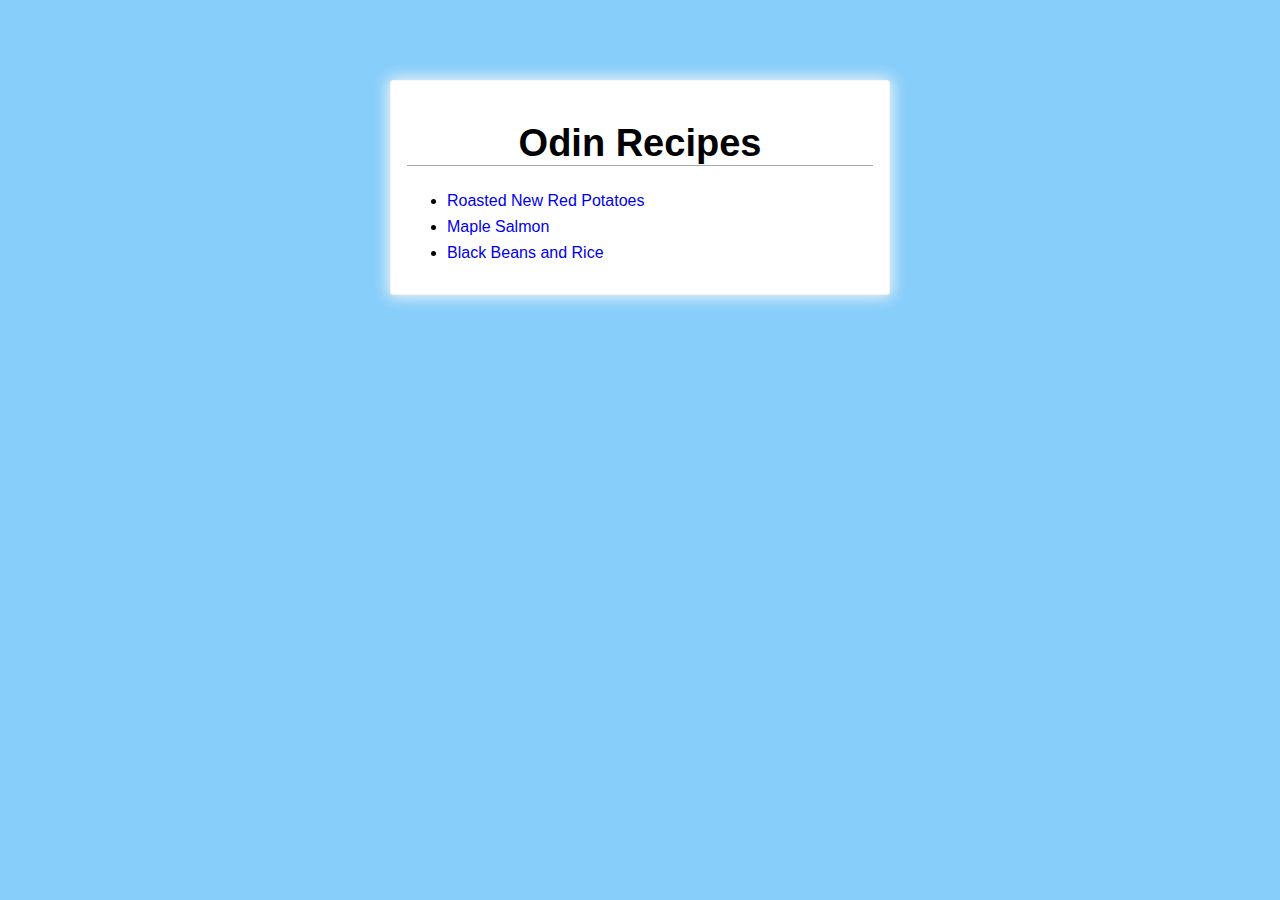
<file: index.html>
<!DOCTYPE html>
<html lang="en">
    <head>
        <meta charset="utf-8">
        <link rel="stylesheet" href="css/main.css">
        <title>Recipes</title>
    </head>
    <body>
        <div class="card">
            <h1>Odin Recipes</h1>
            <ul>
                <li><a href="recipes/potatoes.html">Roasted New Red Potatoes</a></li>
                <li><a href="recipes/maple_salmon.html">Maple Salmon</a></li>
                <li><a href="recipes/black_beans_and_rice.html">Black Beans and Rice</a></li>
            </ul>
        </div>
    </body>
</html>
</file>
<file: css/main.css>
* {
    box-sizing: border-box;
}

body {
    background-color: lightskyblue;
    color: #000;
    font-family: Arial, Helvetica, sans-serif;
}

.card {
    width: 500px;
    background-color: white;
    margin: 5em auto;
    border: solid #f6f6f6 1px;
    border-radius: 3px;
    padding: 1em;
    box-shadow: 0px 0px 15px 2px #f6f6f6;
}

.card h1 {
    font-size: 38px;
    text-align: center;
    border-bottom: solid 1px darkgray;
}

.card ul {
    margin-left: 0;
}

.card ul li {
    margin-bottom: 8px;
}

.card ul li:last-of-type {
    margin-bottom: 0;
}

.card ul li a {
    text-decoration: none;
}
</file>
